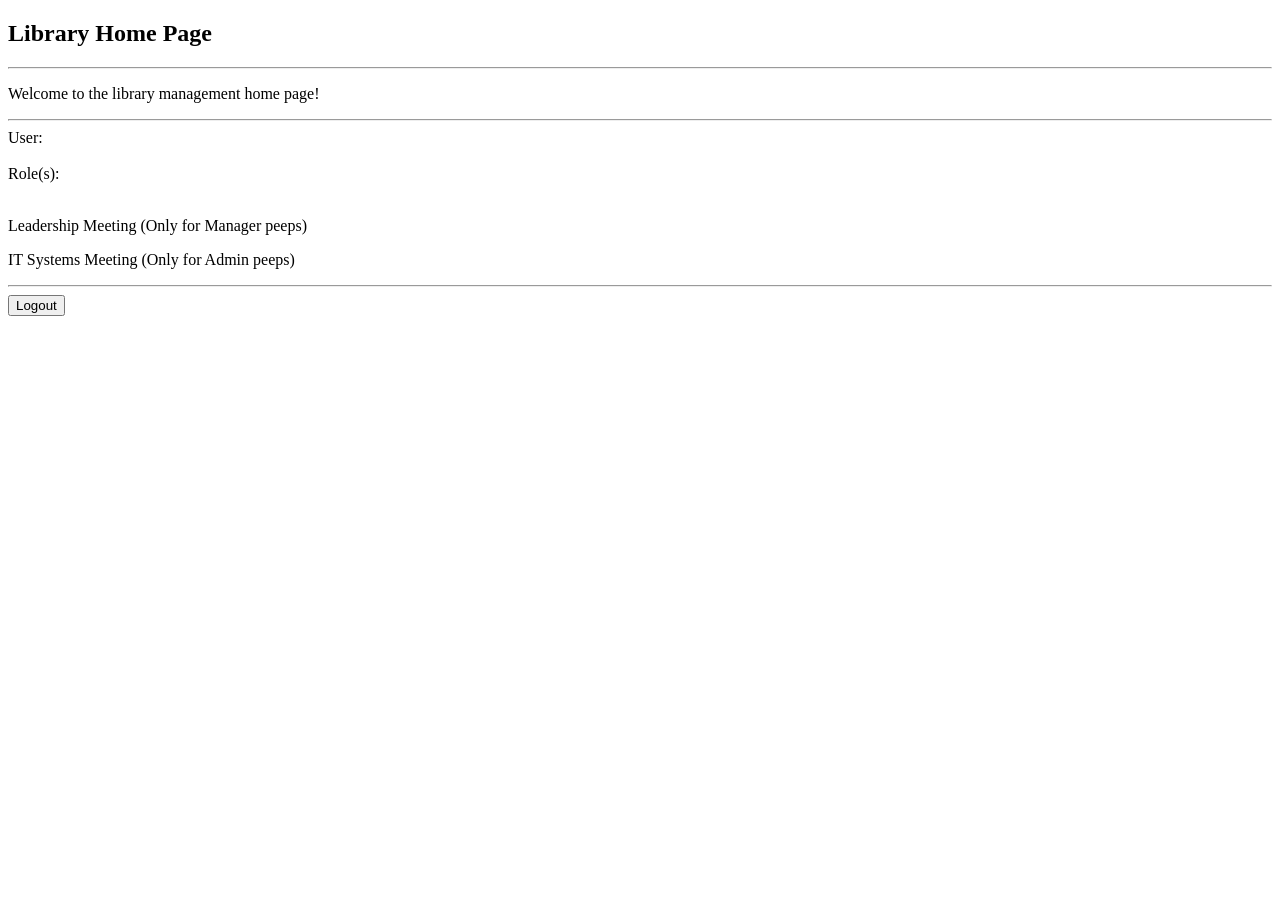
<file: src/main/resources/templates/home.html>
<!DOCTYPE html>
<html xmlns:th="http://www.thymeleaf.org" xmlns:sec="http://www.thymeleaf.org/thymeleaf-extras-springsecurity5">

<head>
  <title>Library  Home Page</title>
</head>

<body>
<h2>Library Home Page</h2>
<hr>

<p>
  Welcome to the library management home page!
</p>

<hr>

<!-- display user name and role -->

<div>
  User: <span sec:authentication="name"></span>
  <br><br>
  Role(s): <span sec:authentication="principal.authorities"></span>
  <br><br>

  <!-- Check for login error -->
  <div th:if="${session.user}" >
    <p th:text="'First name: ' + ${session.user.firstName} + ', Last name: ' + ${session.user.lastName} + ', Email: ' + ${session.user.email}"></p>
  </div>
</div>

<div sec:authorize="hasRole('ROLE_ADMIN')">

  <!-- Add a link to point to /leaders ... this is for the managers -->

  <p>
    <a th:href="@{/leaders}">Leadership Meeting</a>
    (Only for Manager peeps)
  </p>

</div>

<div sec:authorize="hasRole('ROLE_LIBRARIAN')">

  <!-- Add a link to point to /systems ... this is for the admins -->

  <p>
    <a th:href="@{/systems}">IT Systems Meeting</a>
    (Only for Admin peeps)
  </p>

</div>

<hr>


<!-- Add a logout button -->
<form th:action="@{/logout}"
      method="POST">

  <input type="submit" value="Logout" />

</form>

</body>
</file>
